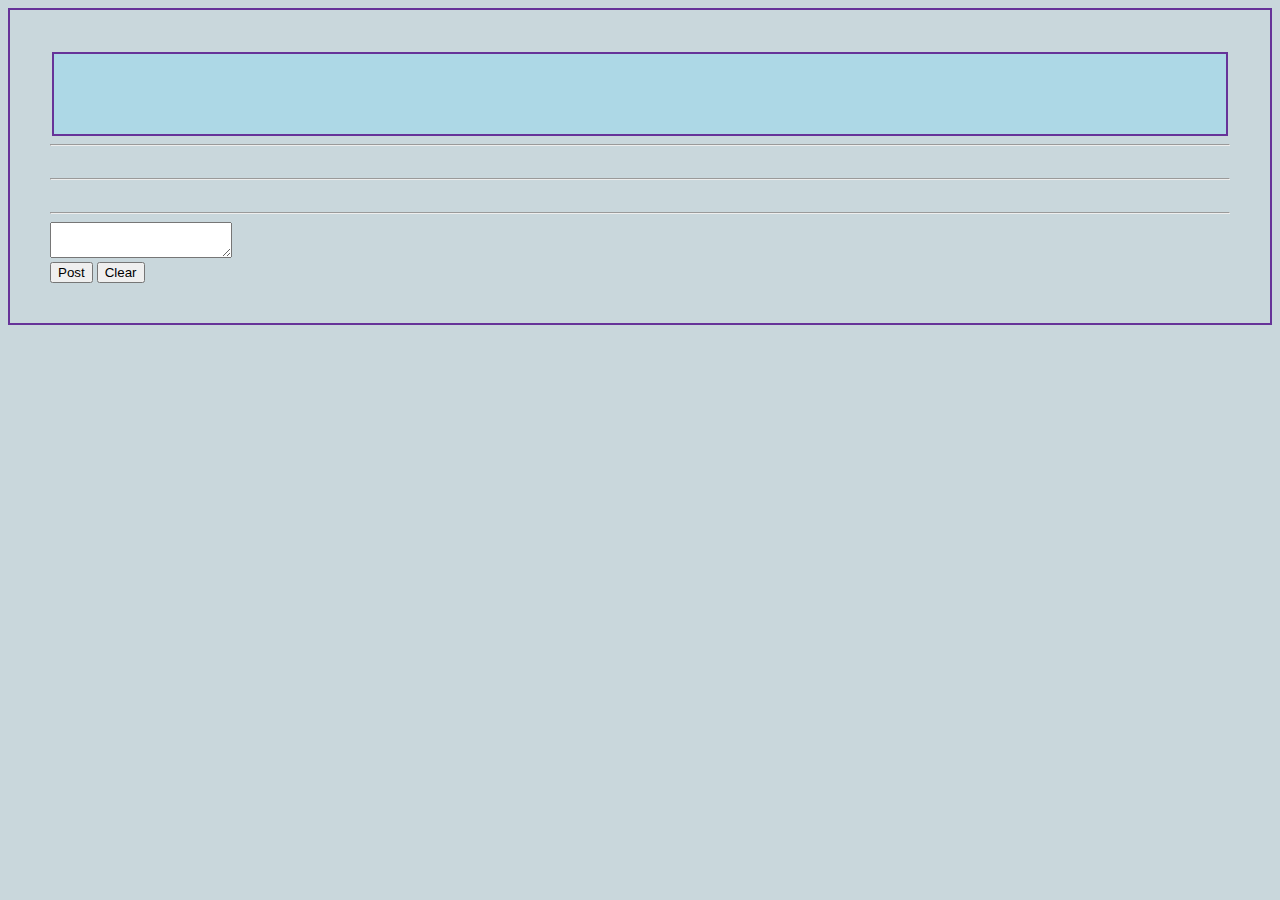
<file: Assignments/assignment5/index.html>
<!DOCTYPE html>
<html>
<head>
	<meta charset='utf-8'>
	<meta http-equiv='X-UA-Compatible' content='IE=edge'>
	<title>Blogger</title>
	<meta name='viewport' content='width=device-width, initial-scale=1'>
	<link rel='stylesheet' type='text/css' media='screen' href='main.css'>
	<script src='main.js'></script>
</head>
<body>
	<div class="grid-container">
		<div id="topic1"></div>
		<hr>
		<div id="comment1"></div>
		<hr>
		<div id="comment2"></div>
		<hr>
		<textarea name="text1" id="text1"></textarea> 
		<br/>
		<button type="button" onclick="postFunction()">Post</button>
		<button type="button" onclick="clearFunction()">Clear</button>
	</div>
	
</body>
</html>
</file>
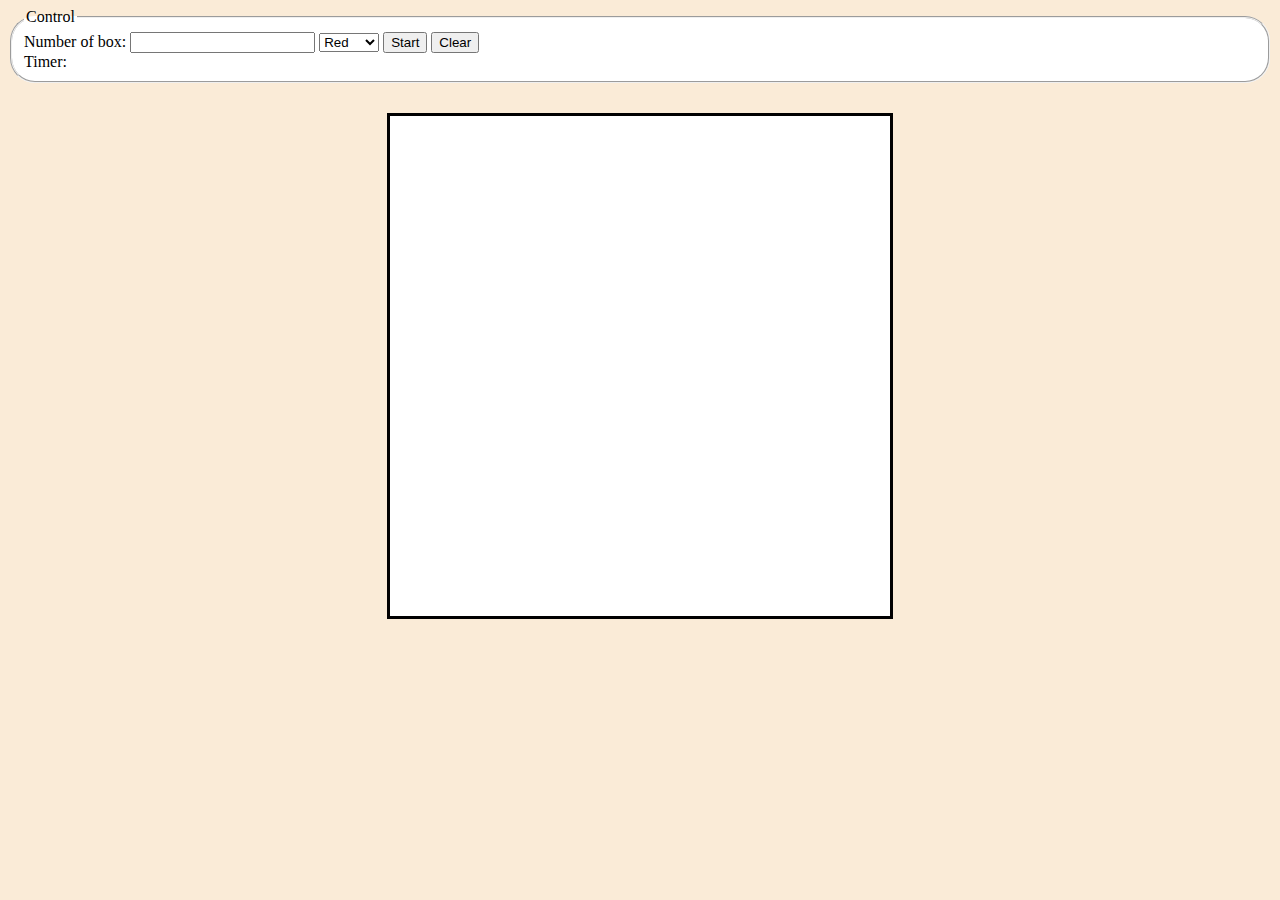
<file: Assignments/assignment7/index.html>
<!DOCTYPE html>
<html>
	<head>
		<meta charset="UTF-8">
		<title>Square game</title>
		<script type="text/javascript" src="game.js"></script>
		<link rel="stylesheet" type="text/css" href="game.css">
	</head>
	<body>
		<!-- these codes were adapted from https://courses.cs.washington.edu/courses/cse154/17sp/lecture/more-dom/code/squares.html  -->

		<fieldset>
			<legend>Control</legend>
			Number of box: 
			<input type="text" name="numbox" id="numbox">
			<select name="color" id = "color">
  				<option value="red">Red</option>
  				<option value="blue">Blue</option>
  				<option value="green">Green</option>
			</select>
			<button id="start">Start</button>
			<button id="clear">Clear</button>
			<div id="timerClock"> Timer:
				<div id="clock"></div>
			</div>
		</fieldset>

		
		

		<div id="game-container">
			<div id="game-layer"></div>
		</div>
	
	</body>
</html>
</file>
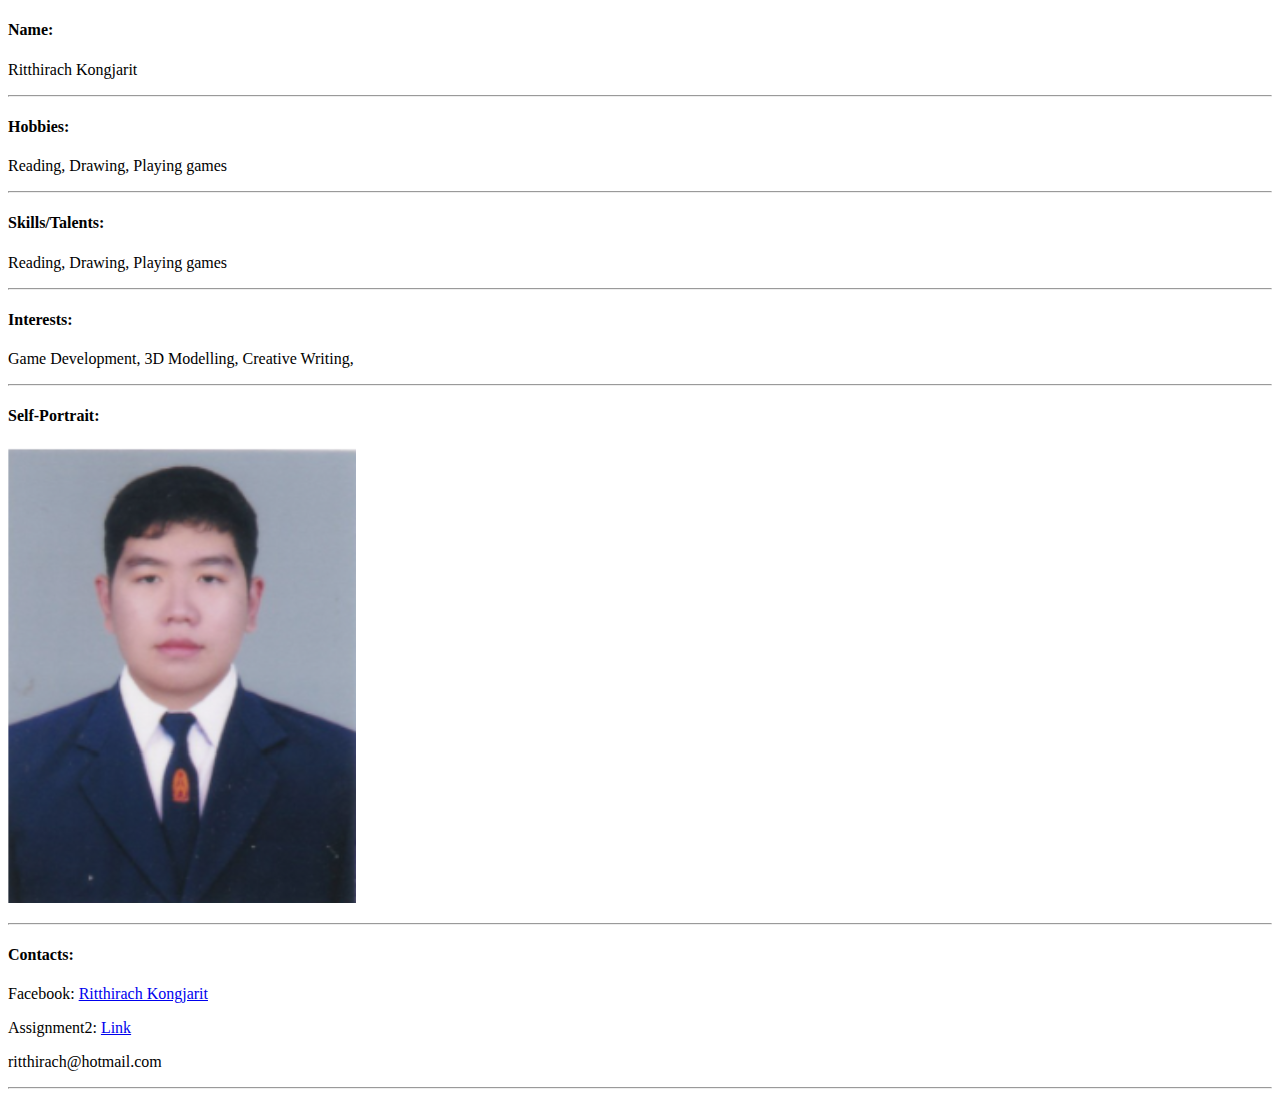
<file: Assignments/test.html>
<!DOCTYPE html>
<html lang="en">
<head>
    <meta charset="UTF-8">
    <meta http-equiv="X-UA-Compatible" content="IE=edge">
    <meta name="viewport" content="width=device-width, initial-scale=1.0">
    <title>Document</title>
</head>
<body>
    
    <h4>Name:</h4>
    <p>Ritthirach Kongjarit</p>
    <hr>

    <h4>Hobbies:</h4>
    <p>Reading, Drawing, Playing games</p>
    <hr>


    <h4>Skills/Talents:</h4>
    <p>Reading, Drawing, Playing games</p>
    <hr>

    <h4>Interests:</h4>
    <p>Game Development, 3D Modelling, Creative Writing,</p>
    <hr>

    <h4>Self-Portrait:</h4>
    <p> <img src="../Pics/63120501034_ฤทธิรัช_0827154763.png" alt="Portrait of Ritthirach Kongjarit" /> </p>
    <hr>

    <h4>Contacts:</h4>
    <p>Facebook: <a href="https://www.facebook.com/ritthirach/"> Ritthirach Kongjarit </a></p>
    <p>Assignment2: <a href="test2.html"> Link </a></p>
    <p>ritthirach@hotmail.com</p>
    <hr>

</body>
</html>
</file>
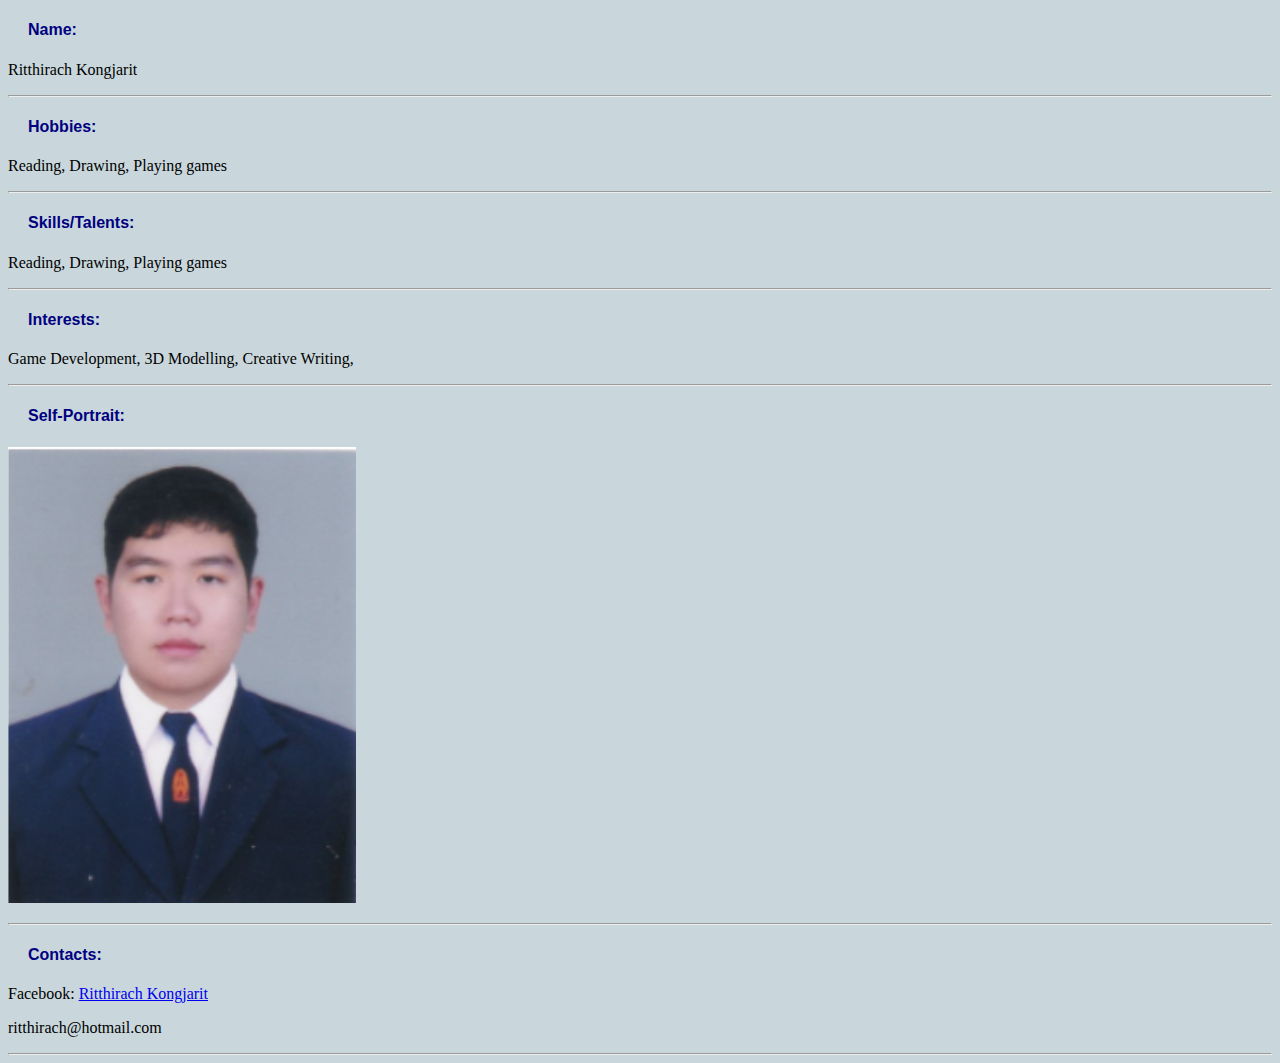
<file: Assignments/test2.html>
<!DOCTYPE html>
<html lang="en">
<head>
    <meta charset="UTF-8">
    <meta http-equiv="X-UA-Compatible" content="IE=edge">
    <meta name="viewport" content="width=device-width, initial-scale=1.0">
    <title>Document</title>
    <link rel="stylesheet" href="mystyle.css">
</head>
<body>
    
    <h4>Name:</h4>
    <p>Ritthirach Kongjarit</p>
    <hr>

    <h4>Hobbies:</h4>
    <p>Reading, Drawing, Playing games</p>
    <hr>


    <h4>Skills/Talents:</h4>
    <p>Reading, Drawing, Playing games</p>
    <hr>

    <h4>Interests:</h4>
    <p>Game Development, 3D Modelling, Creative Writing,</p>
    <hr>

    <h4>Self-Portrait:</h4>
    <p> <img src="../Pics/63120501034_ฤทธิรัช_0827154763.png" alt="Portrait of Ritthirach Kongjarit" /> </p>
    <hr>

    <h4>Contacts:</h4>
    <p>Facebook: <a href="https://www.facebook.com/ritthirach/"> Ritthirach Kongjarit </a></p>
    <p>ritthirach@hotmail.com</p>
    <hr>

</body>
</html>
</file>
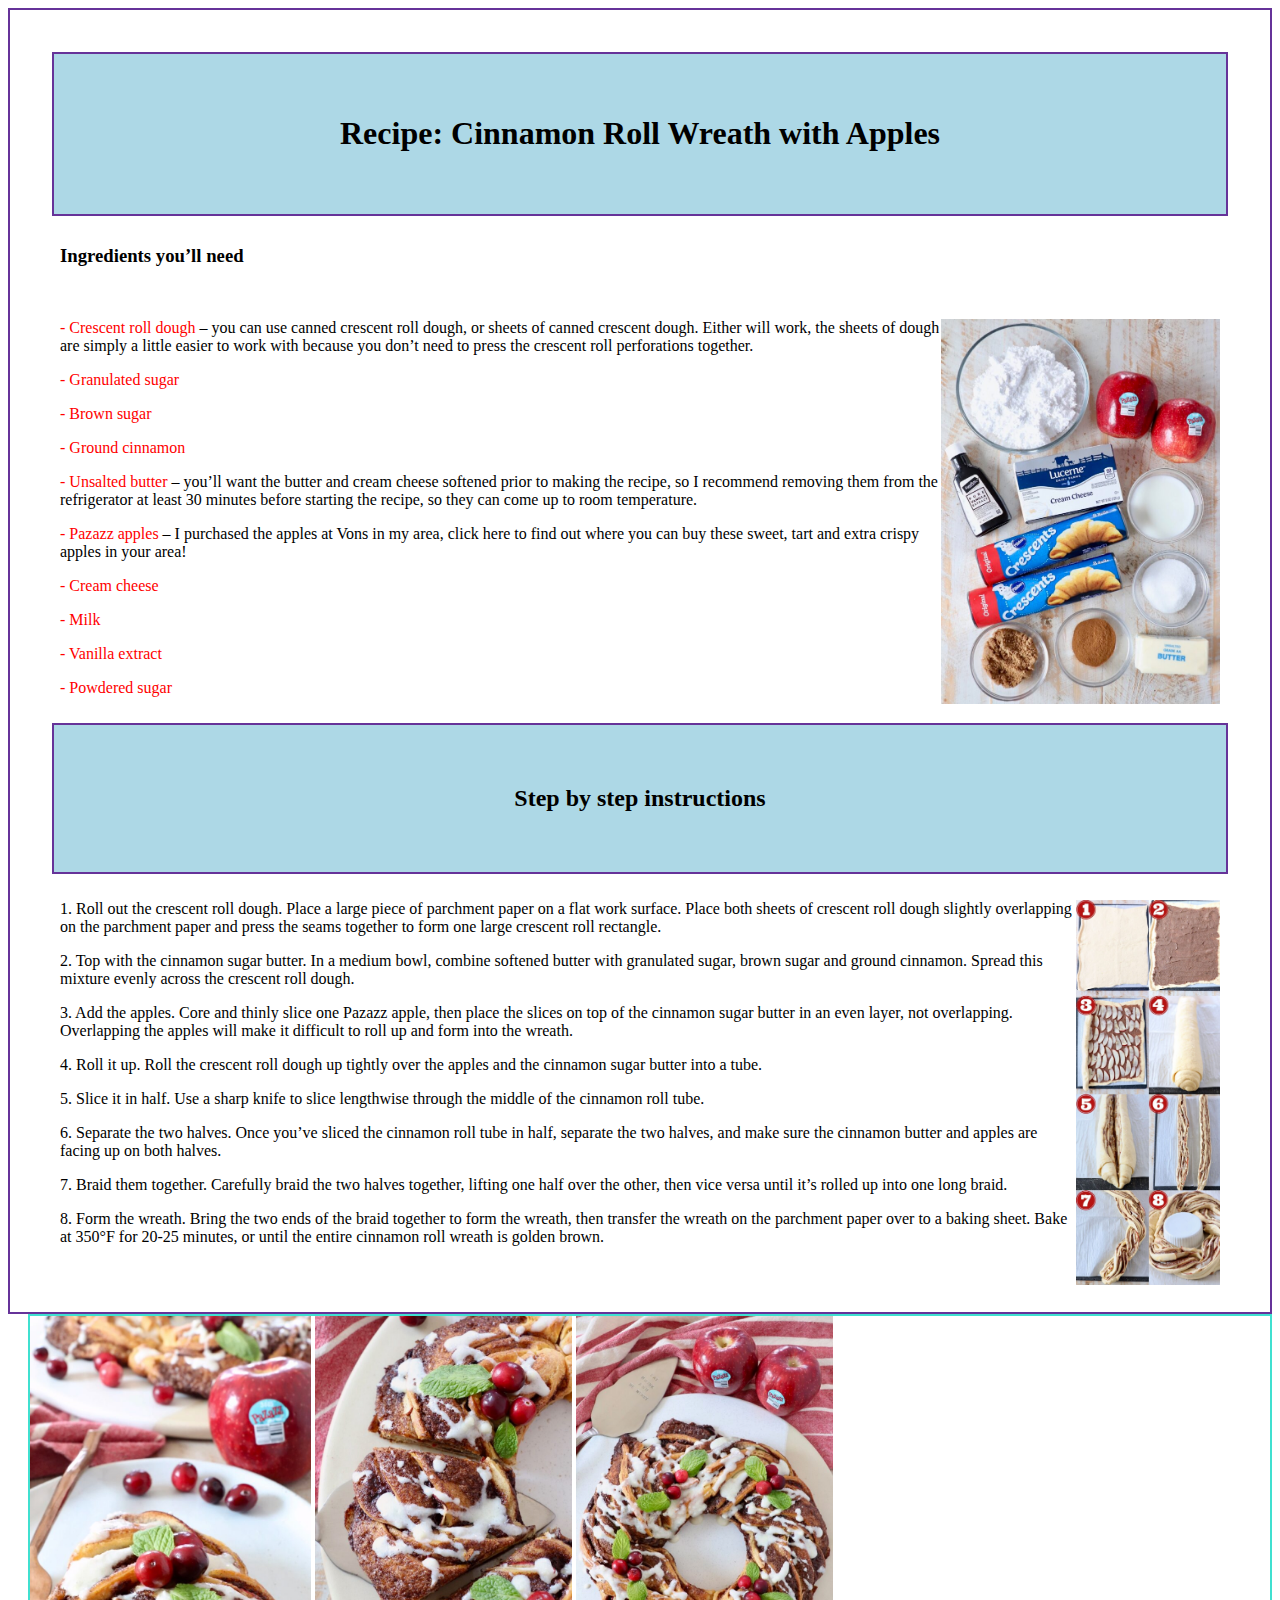
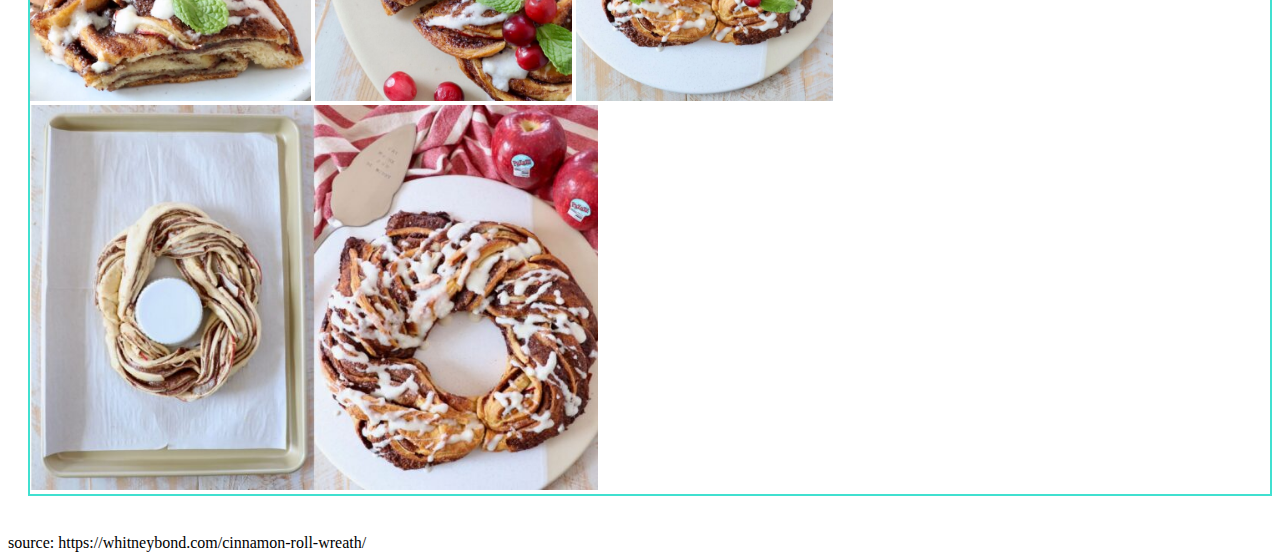
<file: Assignments/assignment3/recipe.html>
<!DOCTYPE html>
<html>
<head>
	<meta charset='utf-8'>
	<meta http-equiv='X-UA-Compatible' content='IE=edge'>
	<title>Cinnamon Roll Wreath with Apples</title>
	<meta name='viewport' content='width=device-width, initial-scale=1'>
	<link rel='stylesheet' type='text/css' media='screen' href='cinnamon.css'>
</head>
<body>
	<div class="grid-container">
        <div id="header">
			<h1> Recipe: Cinnamon Roll Wreath with Apples </h1>
		</div>
        <div id="main1">
			<h3>Ingredients you’ll need</h3>
		</div>
        <div id="main2">
			<p> <img src="pic/cinnamon-1.jpeg" alt = "picture of cinnamon wreath ingredients" style="float: right;" /> <span>- Crescent roll dough</span> – you can use canned crescent roll dough, or 
				sheets of canned crescent dough. Either will work, the sheets of dough are simply a little easier to work with because you don’t need to press the crescent roll perforations together. </h5>
			<p> <span>- Granulated sugar</span> </p>
			<p> <span>- Brown sugar</span> </p>
			<p> <span>- Ground cinnamon</span> </p>
			<p> <span>- Unsalted butter</span> – you’ll want the butter and cream cheese softened prior to making the recipe, so I recommend removing them from the refrigerator at least 30 minutes before starting the recipe, so they can come up to room temperature.  </p>
			<p> <span>- Pazazz apples</span> – I purchased the apples at Vons in my area, click here to find out where you can buy these sweet, tart and extra crispy apples in your area! </p>
			<p> <span>- Cream cheese</span> </p>
			<p> <span>- Milk</span> </p>
			<p> <span>- Vanilla extract</span> </p>
			<p> <span>- Powdered sugar</span> </p>

		</div>
        <div id="right">
			<h2>Step by step instructions</h2>
		</div>
        <div id="footer">
			<p>  <img src="pic/cinnamon-2.jpeg" alt = "picture of how-to make cinnamon wreath" style="float: right;" /> 1. Roll out the crescent roll dough. Place a large piece of parchment paper on a flat work surface. Place both sheets of crescent roll dough slightly overlapping on the parchment paper and press the seams together to form one large crescent roll rectangle. </p>
			<p> 2. Top with the cinnamon sugar butter. In a medium bowl, combine softened butter with granulated sugar, brown sugar and ground cinnamon. Spread this mixture evenly across the crescent roll dough. </p>
			<p> 3. Add the apples. Core and thinly slice one Pazazz apple, then place the slices on top of the cinnamon sugar butter in an even layer, not overlapping. Overlapping the apples will make it difficult to roll up and form into the wreath.			</p>
			<p> 4. Roll it up. Roll the crescent roll dough up tightly over the apples and the cinnamon sugar butter into a tube. </p>
			<p> 5. Slice it in half. Use a sharp knife to slice lengthwise through the middle of the cinnamon roll tube. </p>
			<p> 6. Separate the two halves. Once you’ve sliced the cinnamon roll tube in half, separate the two halves, and make sure the cinnamon butter and apples are facing up on both halves. </p>
			<p> 7. Braid them together. Carefully braid the two halves together, lifting one half over the other, then vice versa until it’s rolled up into one long braid. </p>
			<p> 8. Form the wreath. Bring the two ends of the braid together to form the wreath, then transfer the wreath on the parchment paper over to a baking sheet. Bake at 350°F for 20-25 minutes, or until the entire cinnamon roll wreath is golden brown. </p>
		</div>
	</div>
	
	<div class="flex_container">
		<div>
			<img src="pic/cinnamon-3.jpeg" alt = "picture of cinnamon wreath"/>
			<img src="pic/cinnamon-4.jpeg" alt = "picture of cinnamon wreath"/>
			<img src="pic/cinnamon-5.jpeg" alt = "picture of cinnamon wreath"/>
			<img src="pic/cinnamon-6.jpeg" alt = "picture of cinnamon wreath"/>
		</div>

	</div>

	<br>
	source: https://whitneybond.com/cinnamon-roll-wreath/
	
</body>
</html>
</file>
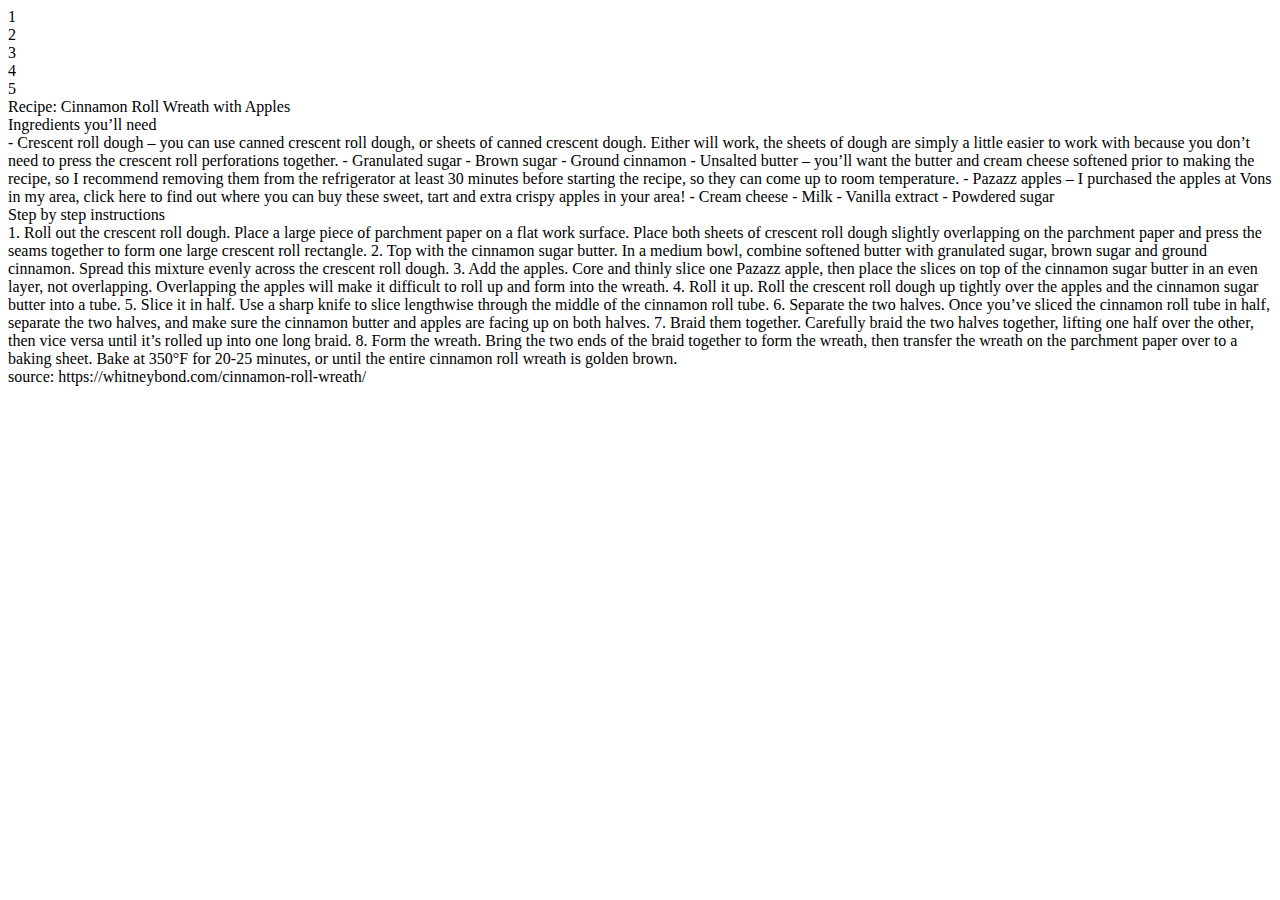
<file: Assignments/assignment4_1/assignment4/recipe.html>
<!DOCTYPE html>
<html>
<head>
	<meta charset='utf-8'>
	<meta http-equiv='X-UA-Compatible' content='IE=edge'>
	<title>Cinnamon Roll Wreath with Apples</title>
	<meta name='viewport' content='width=device-width, initial-scale=1'>
	<link rel='stylesheet' type='text/css' media='screen' href='main.css'>
</head>
<body>
	<div class="grid-container">
        <div id="header">1</div>
        <div id="main1">2</div>
        <div id="main2">3</div>
        <div id="right">4</div>
        <div id="footer">5</div>
	</div>
	
	Recipe: Cinnamon Roll Wreath with Apples
	<br>
	Ingredients you’ll need
	<br>


		- Crescent roll dough – you can use canned crescent roll dough, or 
		sheets of canned crescent dough. Either will work, the sheets of dough are simply a little easier to work with because you don’t need to press the crescent roll perforations together.
		
		- Granulated sugar
		
		- Brown sugar
		
		- Ground cinnamon
		
		- Unsalted butter – you’ll want the butter and cream cheese softened prior to making the recipe, so I recommend removing them from the refrigerator at least 30 minutes before starting the recipe, so they can come up to room temperature.
		
		- Pazazz apples – I purchased the apples at Vons in my area, click here to find out where you can buy these sweet, tart and extra crispy apples in your area!
		
		- Cream cheese
		
		- Milk
		
		- Vanilla extract
		
		- Powdered sugar
	
	
	<br>
	Step by step instructions	
	<br>

	1. Roll out the crescent roll dough. Place a large piece of parchment paper on a flat work surface. Place both sheets of crescent roll dough slightly overlapping on the parchment paper and press the seams together to form one large crescent roll rectangle.

	2. Top with the cinnamon sugar butter. In a medium bowl, combine softened butter with granulated sugar, brown sugar and ground cinnamon. Spread this mixture evenly across the crescent roll dough.
	
	3. Add the apples. Core and thinly slice one Pazazz apple, then place the slices on top of the cinnamon sugar butter in an even layer, not overlapping. Overlapping the apples will make it difficult to roll up and form into the wreath.

	4. Roll it up. Roll the crescent roll dough up tightly over the apples and the cinnamon sugar butter into a tube.

	5. Slice it in half. Use a sharp knife to slice lengthwise through the middle of the cinnamon roll tube.
	
	6. Separate the two halves. Once you’ve sliced the cinnamon roll tube in half, separate the two halves, and make sure the cinnamon butter and apples are facing up on both halves.

	7. Braid them together. Carefully braid the two halves together, lifting one half over the other, then vice versa until it’s rolled up into one long braid.

	8. Form the wreath. Bring the two ends of the braid together to form the wreath, then transfer the wreath on the parchment paper over to a baking sheet. Bake at 350°F for 20-25 minutes, or until the entire cinnamon roll wreath is golden brown.
	<br>
	source: https://whitneybond.com/cinnamon-roll-wreath/
	
</body>
</html>
</file>
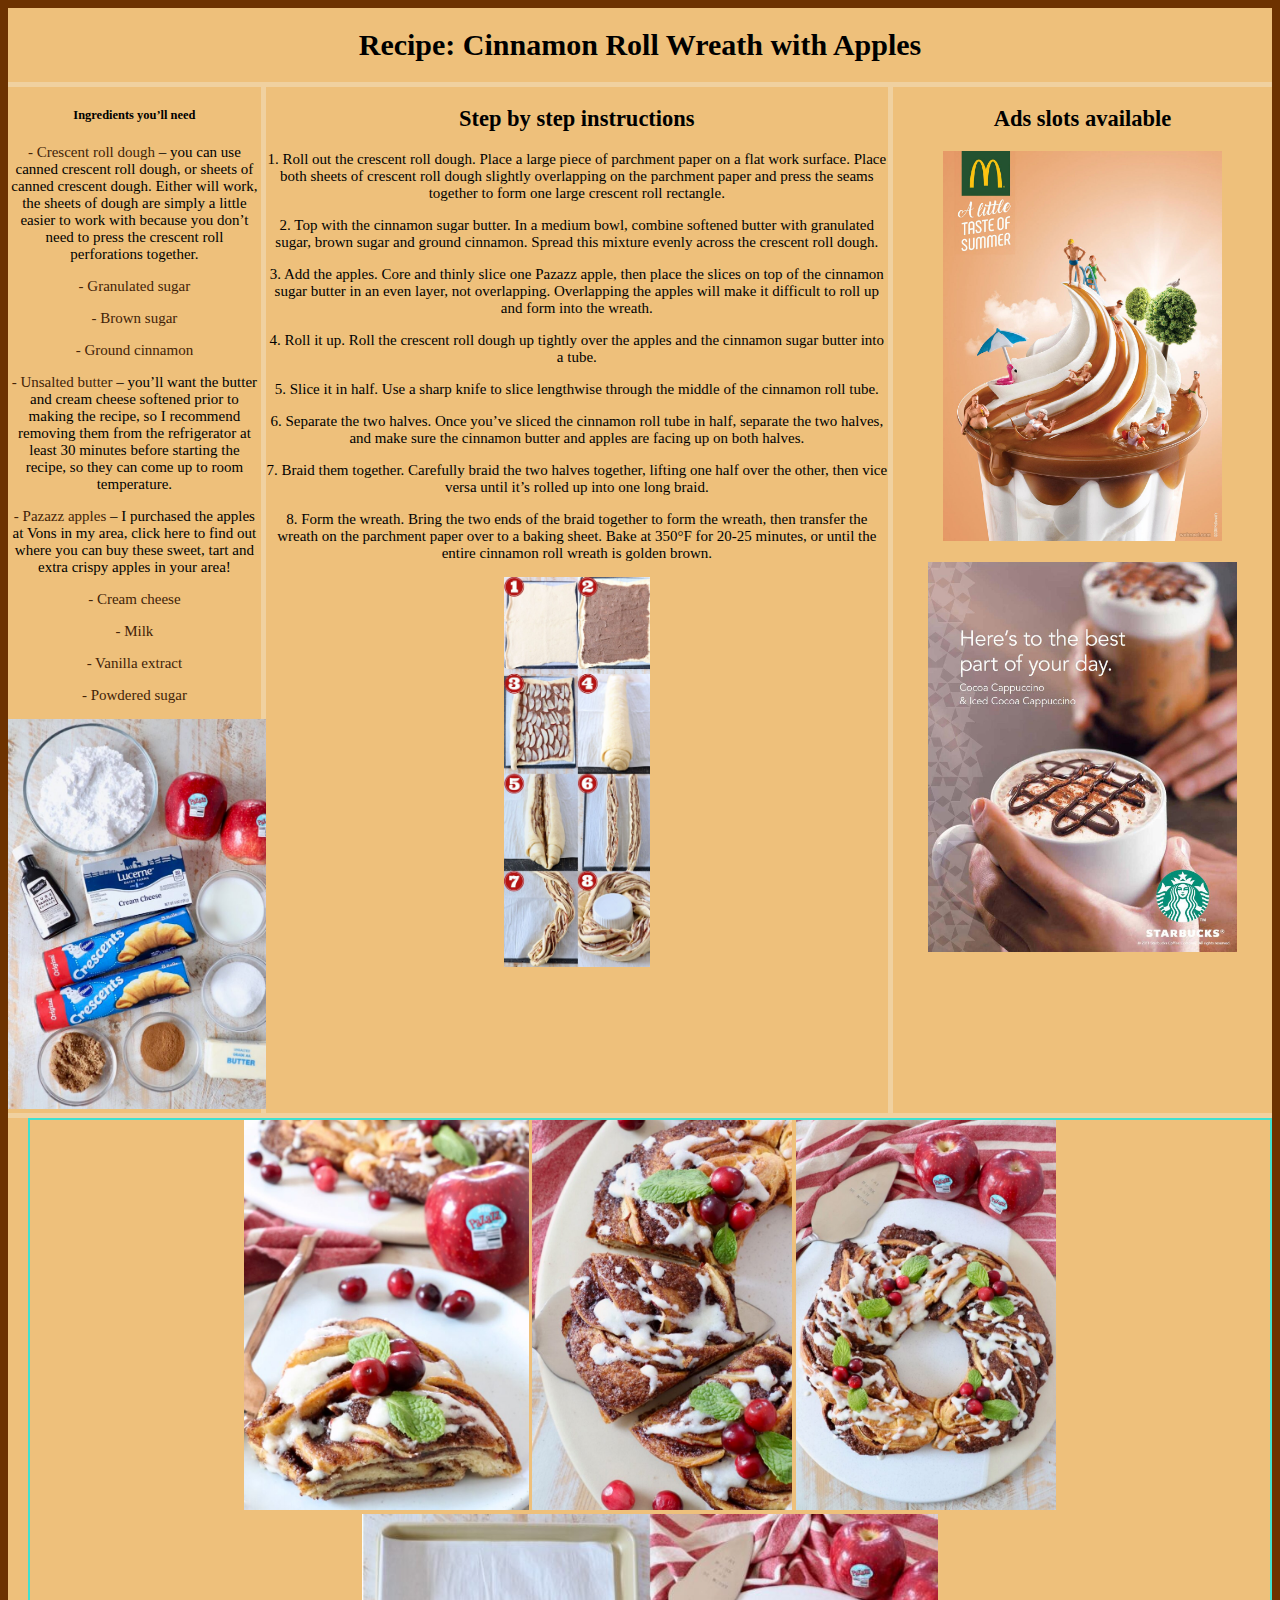
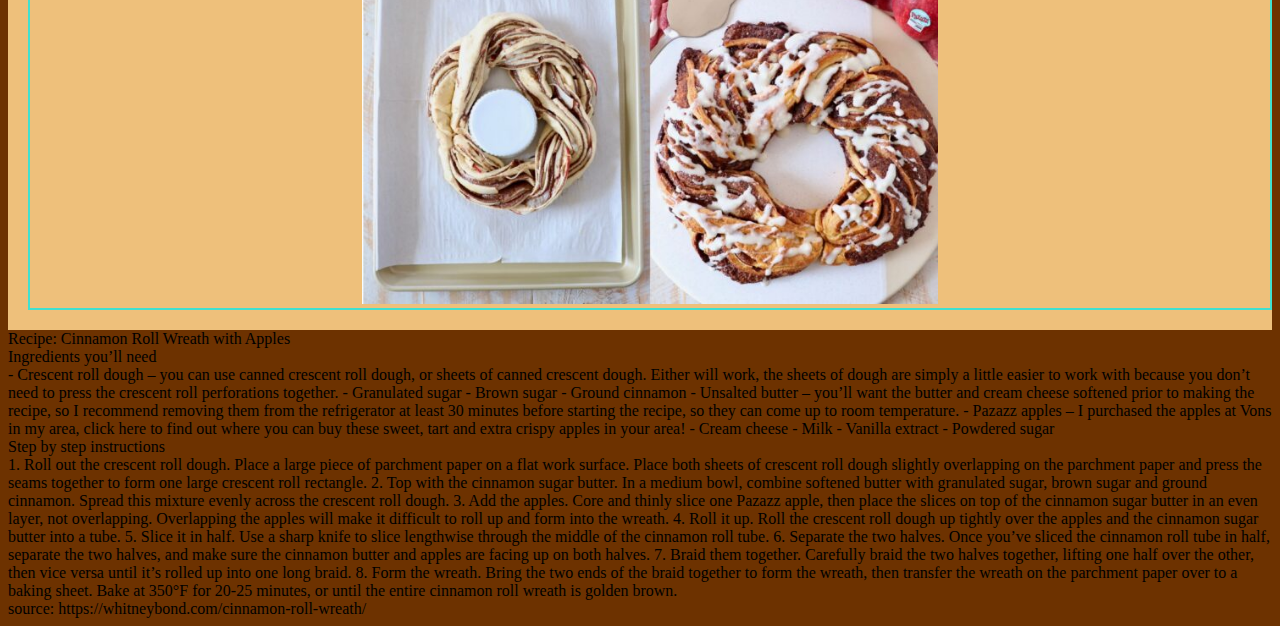
<file: Assignments/assignment4_2/assignment4/recipe.html>
<!DOCTYPE html>
<html>
<head>
	<meta charset='utf-8'>
	<meta http-equiv='X-UA-Compatible' content='IE=edge'>
	<title>Cinnamon Roll Wreath with Apples</title>
	<meta name='viewport' content='width=device-width, initial-scale=1'>
	<link rel='stylesheet' type='text/css' media='screen' href='main.css'>
</head>
<body>
	<div class="grid-container">

        <div id="header">
			<h1> Recipe: Cinnamon Roll Wreath with Apples </h1>

		</div>
        <div id="menu">

			<h5>Ingredients you’ll need</h5>
			<p> <span>- Crescent roll dough</span> – you can use canned crescent roll dough, or 
				sheets of canned crescent dough. Either will work, the sheets of dough are simply a little easier to work with because you don’t need to press the crescent roll perforations together. </h5>
			<p> <span>- Granulated sugar</span> </p>
			<p> <span>- Brown sugar</span> </p>
			<p> <span>- Ground cinnamon</span> </p>
			<p> <span>- Unsalted butter</span> – you’ll want the butter and cream cheese softened prior to making the recipe, so I recommend removing them from the refrigerator at least 30 minutes before starting the recipe, so they can come up to room temperature.  </p>
			<p> <span>- Pazazz apples</span> – I purchased the apples at Vons in my area, click here to find out where you can buy these sweet, tart and extra crispy apples in your area! </p>
			<p> <span>- Cream cheese</span> </p>
			<p> <span>- Milk</span> </p>
			<p> <span>- Vanilla extract</span> </p>
			<p> <span>- Powdered sugar</span> </p>
			<img src="pic/cinnamon-1.jpeg" alt = "picture of cinnamon wreath ingredients" style="float: middle;" />

		</div>
        <div id="main">

			<h2>Step by step instructions</h2>

			<p> 1. Roll out the crescent roll dough. Place a large piece of parchment paper on a flat work surface. Place both sheets of crescent roll dough slightly overlapping on the parchment paper and press the seams together to form one large crescent roll rectangle. </p>
			<p> 2. Top with the cinnamon sugar butter. In a medium bowl, combine softened butter with granulated sugar, brown sugar and ground cinnamon. Spread this mixture evenly across the crescent roll dough. </p>
			<p> 3. Add the apples. Core and thinly slice one Pazazz apple, then place the slices on top of the cinnamon sugar butter in an even layer, not overlapping. Overlapping the apples will make it difficult to roll up and form into the wreath.			</p>
			<p> 4. Roll it up. Roll the crescent roll dough up tightly over the apples and the cinnamon sugar butter into a tube. </p>
			<p> 5. Slice it in half. Use a sharp knife to slice lengthwise through the middle of the cinnamon roll tube. </p>
			<p> 6. Separate the two halves. Once you’ve sliced the cinnamon roll tube in half, separate the two halves, and make sure the cinnamon butter and apples are facing up on both halves. </p>
			<p> 7. Braid them together. Carefully braid the two halves together, lifting one half over the other, then vice versa until it’s rolled up into one long braid. </p>
			<p> 8. Form the wreath. Bring the two ends of the braid together to form the wreath, then transfer the wreath on the parchment paper over to a baking sheet. Bake at 350°F for 20-25 minutes, or until the entire cinnamon roll wreath is golden brown. </p>
			<img src="pic/cinnamon-2.jpeg" alt = "picture of how-to make cinnamon wreath" style="float: middle;" />
		</div>
        <div id="right">
			
			<h2>Ads slots available</h2>
			<img src="pic/mcdonald.jpg" alt = "picture of mcdonald sundae" style="float: middle;" />
			<br></br>
			<img src="pic/starbucks.jpg" alt = "picture of starbucks Cappuccino" style="float: middle;" />
		
		</div>
        <div id="footer">
			
			<div class="flex_container">
				<div>
					<img src="pic/cinnamon-3.jpeg" alt = "picture of cinnamon wreath"/>
					<img src="pic/cinnamon-4.jpeg" alt = "picture of cinnamon wreath"/>
					<img src="pic/cinnamon-5.jpeg" alt = "picture of cinnamon wreath"/>
					<img src="pic/cinnamon-6.jpeg" alt = "picture of cinnamon wreath"/>
				</div>
		
			</div>
		
		</div>

	</div>
	
	Recipe: Cinnamon Roll Wreath with Apples
	<br>
	Ingredients you’ll need
	<br>


		- Crescent roll dough – you can use canned crescent roll dough, or 
		sheets of canned crescent dough. Either will work, the sheets of dough are simply a little easier to work with because you don’t need to press the crescent roll perforations together.
		
		- Granulated sugar
		
		- Brown sugar
		
		- Ground cinnamon
		
		- Unsalted butter – you’ll want the butter and cream cheese softened prior to making the recipe, so I recommend removing them from the refrigerator at least 30 minutes before starting the recipe, so they can come up to room temperature.
		
		- Pazazz apples – I purchased the apples at Vons in my area, click here to find out where you can buy these sweet, tart and extra crispy apples in your area!
		
		- Cream cheese
		
		- Milk
		
		- Vanilla extract
		
		- Powdered sugar
	
	
	<br>
	Step by step instructions	
	<br>

	1. Roll out the crescent roll dough. Place a large piece of parchment paper on a flat work surface. Place both sheets of crescent roll dough slightly overlapping on the parchment paper and press the seams together to form one large crescent roll rectangle.

	2. Top with the cinnamon sugar butter. In a medium bowl, combine softened butter with granulated sugar, brown sugar and ground cinnamon. Spread this mixture evenly across the crescent roll dough.
	
	3. Add the apples. Core and thinly slice one Pazazz apple, then place the slices on top of the cinnamon sugar butter in an even layer, not overlapping. Overlapping the apples will make it difficult to roll up and form into the wreath.

	4. Roll it up. Roll the crescent roll dough up tightly over the apples and the cinnamon sugar butter into a tube.

	5. Slice it in half. Use a sharp knife to slice lengthwise through the middle of the cinnamon roll tube.
	
	6. Separate the two halves. Once you’ve sliced the cinnamon roll tube in half, separate the two halves, and make sure the cinnamon butter and apples are facing up on both halves.

	7. Braid them together. Carefully braid the two halves together, lifting one half over the other, then vice versa until it’s rolled up into one long braid.

	8. Form the wreath. Bring the two ends of the braid together to form the wreath, then transfer the wreath on the parchment paper over to a baking sheet. Bake at 350°F for 20-25 minutes, or until the entire cinnamon roll wreath is golden brown.
	<br>
	source: https://whitneybond.com/cinnamon-roll-wreath/
	
</body>
</html>
</file>
<file: Assignments/assignment5/main.css>
body {
    background-color: rgb(201, 215, 220);
  }

  .grid-container {
    border: 2px solid rebeccapurple;
    padding: .5em;
    color: black;
    padding: 40px;
  }
  
  .grid-container > div{
    margin: 2px;
     padding: .5em;
  }

  #topic1{
    background-color: lightblue;
    color: black;
    padding: 40px;
    text-align: center;
    border: 2px solid rebeccapurple;
    font-size: 50px;
  }
</file>
<file: Assignments/assignment7/game.css>
#game-container {
	margin-top: 30px;
    display: flex;
    justify-content: space-around;
}

#game-layer {
    position: relative;
    width: 500px;
    height: 500px;
    
    border: 3px solid black;

    background-color: white;
}

.square {
    position: absolute;
    width: 25px;
    height: 25px;
    border: 3px solid black;

}

.red{
    background-color: red; 
}
.blue{
    background-color: blue; 
}

.green{
    background-color: green; 
}

body{
    background-color: antiquewhite;
}

fieldset{
    background-color: white;
    border-radius: 25px
}
</file>
<file: Assignments/mystyle.css>
body {
    background-color: rgb(201, 215, 220);
  }
  
  h4 {
    color: navy;
    margin-left: 20px;
    font-family: 'Gill Sans', 'Gill Sans MT', Calibri, 'Trebuchet MS', sans-serif;
  }
</file>
<file: Assignments/assignment3/cinnamon.css>
.grid-container {
	border: 2px solid rebeccapurple;
	padding: .5em;
	color: black;
	padding: 40px;
}

.grid-container > div{
	margin: 2px;
 	padding: .5em;
}

#header{
	background-color: lightblue;
	color: black;
	padding: 40px;
	text-align: center;
	border: 2px solid rebeccapurple;
}

#main1{
  padding: .5em;
}

span{
	color: red;
}

#right{
	background-color: lightblue;
	color: black;
	padding: 40px;
	text-align: center;
	border: 2px solid rebeccapurple;
}

@media only screen and (max-width: 768px) {
	.grid-container {
		  
		display: flex;
		flex-wrap: wrap;
		width: 100%;
	}

	#header{
		display: flex;
		flex-wrap: wrap;
		width: 100%;
	}
	#footer{
		display: flex;
	flex-wrap: wrap;
	width: 100%;
	}
}

@media only screen and (max-width: 480px) {
	.grid-container {
		  
		display: flex;
		flex-wrap: wrap;
		width: 100%;
	}
	#header{
		display: flex;
		flex-wrap: wrap;
		width: 100%;
	}
	#footer{
		display: flex;
	flex-wrap: wrap;
	width: 100%;
	}
}

.flex_container{
	display: flex;
	flex-wrap: wrap;
	width: 100%;
	
}

.flex_container > div {
	border: 2px solid turquoise;
	margin-left: 20px;
	margin-bottom: 20px;
}

img{
	height: 385px;
	width: auto;
	
}

#ingpic{
	float: right;
}
</file>
<file: Assignments/assignment4_1/assignment4/main.css>
.grid-container {

}

.grid-container > div{
    
}

#header{
	
}

#main1{

}

#right{

}

#footer{
	
}

@media only screen and (max-width: 768px) {
	.grid-container {
		  
		  
	}

	#header{
		
	}
	#footer{
	
	}
}

@media only screen and (max-width: 480px) {
	.grid-container {
		  
		 
	}
	#header{
		
	}
	#footer{
	
	}
}
</file>
<file: Assignments/assignment4_2/assignment4/main.css>
body{
	background-color: #6d3200;
}

span{
	color: 	#422308;
}

.grid-container {
	background-color: #f0d1a0;
	display: grid;
	grid-template-columns: 20% auto 30%;
	grid-gap: 5px;
}

.grid-container > div{
    border: 3px;
	font-size: 15px;
	text-align: center;
	background-color: white;
}

#header{
	background-color: #eec07b;
	grid-column: 1/span 3;

}

#menu{
	background-color: #eec07b;
	grid-column: 1/span 1;
}

#main{
	background-color: #eec07b;
	grid-column: 2/span 1;
}

#right{
	background-color: #eec07b;
	grid-column: 3/span 1;
}

#footer{
	background-color: #eec07b;
	grid-column: 1/span 3;
}

@media only screen and (max-width: 800px) {
	.grid-container {
		display: grid;
		grid-template-columns: auto 20%;
		grid-gap: 10px;		  
	}

	#header{
		grid-column: 1/span 2;
	
	}
	
	#menu{
		grid-column: 1/span 2;
		text-align: left;
	}
	
	#main{
		grid-column: 1/span 1;
	}
	
	#right{
		grid-column: 2/span 1;
	}
	
	#footer{
		grid-column: 1/span 2;
	}
}

@media only screen and (max-width: 480px) {
	.grid-container {
		display: grid;
		grid-template-columns: auto;
		grid-gap: 10px;	
		 
	}
	#header{
		grid-column: 1/span 1;
	
	}
	
	#menu{
		grid-column: 1/span 1;
	}
	
	#main{
		grid-column: 1/span 1;
	}
	
	#right{
		grid-column: 1/span 1;
	}
	
	#footer{
		grid-column: 1/span 1;
	}

}

img{
	height: 390px;
	width: auto;
	
}

#ingpic{
	float: right;
}

.flex_container{
	display: flex;
	flex-wrap: wrap;
	width: 100%;
	
}

.flex_container > div {
	border: 2px solid turquoise;
	margin-left: 20px;
	margin-bottom: 20px;
}
</file>
